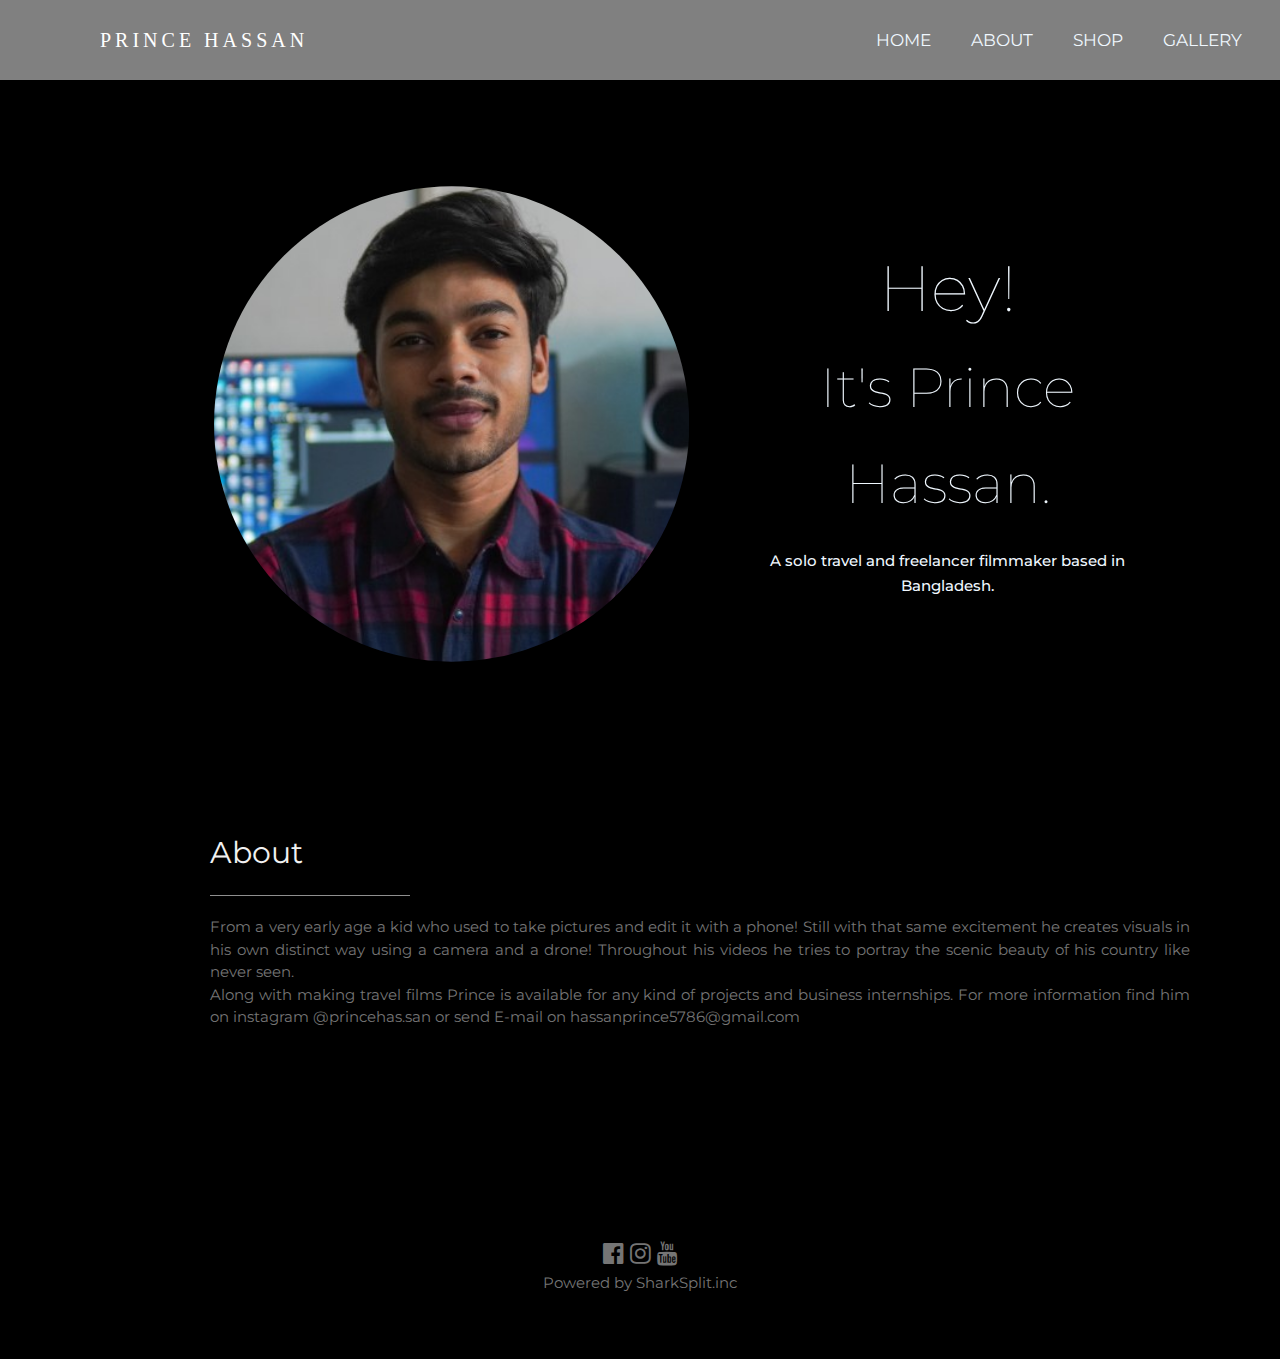
<file: pageFirst.html>
<!DOCTYPE html>
<html>
<head>
<title>prince hasan</title>
<meta charset="UTF-8">
<meta name="viewport" content="width=device-width, initial-scale=1">
<link rel="stylesheet" href="https://www.w3schools.com/w3css/4/w3.css">
<link rel="stylesheet" href="https://fonts.googleapis.com/css?family=Montserrat">
<link rel="stylesheet" href="https://cdnjs.cloudflare.com/ajax/libs/font-awesome/4.7.0/css/font-awesome.min.css">
<style>
body, h1,h2,h3,h4,h5,h6 {font-family: "Montserrat", sans-serif}
.w3-row-padding img {margin-bottom: 12px}
/* Set the width of the sidebar to 120px */
/* Add a left margin to the "page content" that matches the width of the sidebar (120px) */
#main {margin-left: 120px}
/* Remove margins from "page content" on small screens */
@media only screen and (max-width: 600px) {#main {margin-left: 0}}
</style>
</head>
<body class="w3-black">

<!-- Icon Bar (Sidebar - hidden on small screens) -->
<style>
  *{
    padding: 0;
    margin: 0;
    text-decoration: none;
    list-style: none;
    box-sizing:border-box;
}
  nav{
    background-color: grey;
    height: 80px;
    width: 100%;

}
label.name{
    color: white;
    font-size: 20px;
    line-height: 80px;
    padding: 0 100px;
    letter-spacing:0.2em;
    font-family:EB Garamond;
}
nav ul{
   float: right;
   margin-right: 20px;
   text-align: center;
}
nav ul li{
    display: inline-block;
    line-height: 80px;
    margin: 0 5px;
}
nav ul li a{
    font-size: 17px;
    text-transform: uppercase;
    padding: 7px 13px;
    color: aliceblue;
    border-radius: 13px;
}
nav ul li a:hover{
    color: black;
}
.checkbtn{
    font-size: 30px;
    color: white;
    float: right;
    line-height: 80px;
    margin-right: 40px;
    cursor: pointer;
    display: none;
}
#check{
    display: none;
}
@media (max-width: 858px) {
    .checkbtn{
        display: block;
    }
    ul{
        position:fixed;
        width: 100%;
        height: 50vh;
        background: #fff;
        top: 80px;
        left: -100%;
        text-align: center;
        transition: all .5s;
    }
    nav ul li{
        display: block;
        margin: 50px 0;
        line-height: 30px;
    }
    nav ul li a{
        font-size: 20px;
    }
    nav ul li a:hover{
        color: black
    }
    #check:checked ~ ul{
        left: 0;
    }
}

</style>

<nav class=" w3-hide-small">
  <input type="checkbox" id="check">
  <label for="check" class="checkbtn">
    <i class="fas fa-bars"></i>
  </label>
  <label class="name">PRINCE HASSAN</label>
  <ul>
      <li><a href="index.html" class="active">HOME</a></li>
      <li><a href="#" class="active">ABOUT</a></li>
      <li><a href="shop.html" class="active">SHOP</a></li>
      <li><a href="phots.html" class="active">Gallery</a></li>
  </ul>
</nav>

<!-- Navbar on small screens (Hidden on medium and large screens) -->
<div class="w3-top w3-hide-large w3-hide-medium" id="myNavbar">
  <div class="w3-bar w3-black w3-opacity w3-hover-opacity-off w3-center w3-small">
    <a href="index.html" class="w3-bar-item w3-button" style="width:25% !important">HOME</a>
    <a href="#about" class="w3-bar-item w3-button" style="width:25% !important">ABOUT</a>
    <a href="shop.html" class="w3-bar-item w3-button" style="width:25% !important">SHOP</a>
    <a href="phots.html" class="w3-bar-item w3-button" style="width:25% !important">Gallery</a>
  </div>
</div>
<!-- Page Content -->
  <!-- Portfolio Section -->
    <!-- Page Content -->
<div class="w3-padding-large" id="main">
  <!-- Header/Home -->
  <header class="w3-container w3-padding-32 w3-center w3-black" id="home">
  

<style>
  .container{
    width: 90%;
    max-width: 1000px;
    margin: 0 auto;
    display: flex;
    align-items: center;
    justify-content: center;
}
.left{
    width: 50%;
    height: 600px;
    background: url(pic/sobi.jpg) no-repeat center / cover;
    border-radius: 8px;
    clip-path: circle();
}
.right{
    width: 50%;
    min-height: 400px;
    display: flex;
    align-items: center;
    justify-content: center;
    padding: 30px;
    border-radius: 8px;
    color: aliceblue;
    margin-left: 20px;
   
}
.right h1{
     font-size: 40px;
     font-weight: lighter;
}
.right p{
    margin: 20px 0;
    font-weight: 500;
    line-height: 25px;
}
.right a{
    text-decoration: none;
    text-transform: uppercase;
    background-color: aquamarine;
    color: black;
    padding: 20px 60px;
    display: inline-block;
    letter-spacing: 2px;
    border-radius: 10px;
}
@media only screen and (max-width: 768px) {
    .container{
        flex-direction: column;
        width: 100%;
        margin: 0;
    }
    .left{
        width: 100%;
        height: 400px;
    }
    .right{
       width: 80%;
       margin: 0%;
       height: 300px;
    }
}
.h1{
  font-size: 55px;
}
</style>

    <section>
      <div class="container">
        <div class="left"></div>
        <div class="right">
          <div class="content">
            <h1 class="w3-jumbo"><span class="w3-hide-small">Hey!</span><br> <span class="h1">It's Prince Hassan.</span></h1>
            <p>A solo travel and freelancer filmmaker based in Bangladesh.</p>        
          </div>
        </div>
      </div>
     </section>
  </header>

  <!-- About Section -->
  <div class="w3-content w3-justify w3-text-grey w3-padding-64" id="about">
    <h2 class="w3-text-light-grey"> About</h2>
    <hr style="width:200px" class="w3-opacity">
    <p>From a very early age a kid who used to take pictures and edit it with a phone! Still with that same excitement he creates visuals in his own distinct way using a camera and a drone! Throughout his videos he tries to portray the scenic beauty of his country like never seen. <br>Along with making travel films Prince is available for any kind of projects and business internships. For more information find him on instagram @princehas.san or send E-mail on hassanprince5786@gmail.com 
    </p>

    <!-----------------buy option----------->
    <!-----------<div>
      <img src="pic/headPic.jpg" alt="" width="100%">
    </div>
    <br><br><br>
    <div class="w3-row-padding" style="margin:0 -16px ">
      <style>
        .font{
          font-size: 15px;
        }
      </style>
      <div class="w3-half">
        <style>
          .pic{
          position: relative;
          left: 70px;
          }
        </style>
        <img src="pic/lut-pack.jpg" style="width:70%" class="pic">
      </div>

      <div class="w3-half">
        <form action="/action_page.php" target="_blank">
       <h3 style="font-family:'Lucida Sans', 'Lucida Sans Regular'
       , 'Lucida Grande', 'Lucida Sans Unicode', Geneva, Verdana,
        sans-serif;"> CINEMATIC LUT-PACK</h3>

      <h2 class="font">  <del>BDT 200.00</del> BDT 99.00</h2>
     
          <button style="
        width: 50%;    
        padding: 5px 15px;
        border: none;
        outline: none;
        background: rgb(0, 119, 255);
        color: #FFF;
        font-size: 20px;
        font-weight: bold;
        border-radius: 10px;
        cursor: pointer; "><a href="pageSecond.html" style="text-decoration: none;"> buy now <i class='fa fa-shopping-cart'></i> </a></button>
        </form>
     
      <ul class="font">
        <h5 class= "font" >CINEMATIC VIDEO FILTERS - BY PRINCE HASAN</h5>
        <p>What's included?</p>
        -05 Professional Cinematic Video Filters (.cube)
        <li>EH1 - #VULCAN</li>
        <li>EH2 - #RED WINE</li>
        <li>EH3 - #OFFICIA</li>
        <li>EH4 - #LUSH GREENS</li>
        <li>EH5 - #MOODY</li>
        - 10 min video tutorial on how to use the LUTs in the best way possible. 
      </ul>
      </div>
    </div>----------->


    <!-------------------show a video---->
    <br><br><br>
    <!-------------------------------------------
    <h1 style="text-align:center ;">LUTS – TRAILER</h1>

     <div class="video-player">
       <video controls width="100%">
         <source src="pic/The 70 Best Free LUTs Hand-picked By A Colorist For Your Films(1080P_HD).mp4" type="video/mp4">
       </video>
     </div>

    <!-- Grid for photos -->
    <!---------------------------------------------
    <br><br><br>
    <h2 class="w3-text-light-grey">PHOTS</h2>
    <hr style="width:200px" class="w3-opacity">
    <div class="w3-row-padding" style="margin:0 -16px">
      <div class="w3-half">
        <img src="pic/pic1.JPG" style="width:100%">
        <img src="pic/pic2.JPG" style="width:100%">
        <img src="pic/pic3.JPG" style="width:100%">
        <img src="pic/pic6.JPG" style="width:100%">
      </div>

      <div class="w3-half">
        <img src="pic/pic4.JPG" style="width:100%">
        <img src="pic/pic5.JPG" style="width:100%">
        <img src="pic/pic4.JPG" style="width:100%">
        <img src="pic/pic2.JPG" style="width:100%">
      </div>---------->
    <!-- End photo grid -->
    </div>
  <!-- End Portfolio Section -->
  </div>
  <!-- End Contact Section -->
  </div>
  
    <!-- Footer -->
  <footer class="w3-center w3-content w3-padding-64 w3-text-grey w3-xlarge">
    <a href="https://www.facebook.com/princehassan09"> <i class="fa fa-facebook-official w3-hover-opacity"></i></a>
    <a href="https://www.instagram.com/princehas.san"> <i class="fa fa-instagram w3-hover-opacity"></i></a>
    <a href="https://www.youtube.com/c/PrinceHassan"> <i class="fa fa-youtube w3-hover-opacity"></i></a>
    <p class="w3-medium">Powered by <a href="" target="_blank" class="w3-hover-text-green"> SharkSplit.inc</a></p>
  <!-- End footer -->
  </footer>

<!-- END PAGE CONTENT -->
</div>
</body>
</html>
</file>
